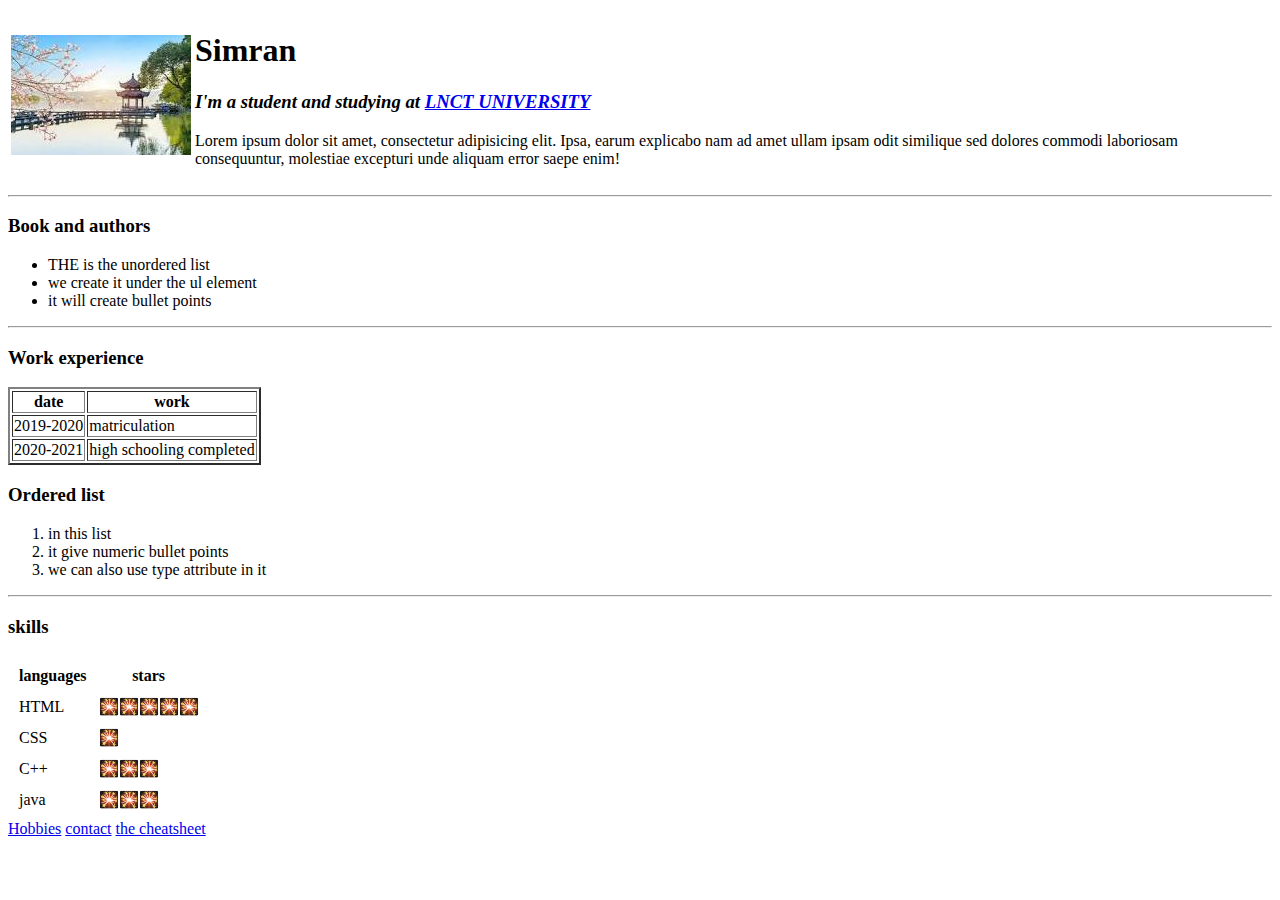
<file: index.html>
<!DOCTYPE html>
<html lang="en">
<head>
    <meta charset="UTF-8">
    <meta name="viewport" content="width=device-width, initial-scale=1.0">
    <title>Simran personal website </title><!-- shows title on the tab of the browser-->
</head>
<body>
    <table cellpading="50">
        <tr>

              <td><img src="[data-uri]" alt="this is the messeage in case the picture will not appear. you can also paste the path of downloaded image unless using it direct from the web browser"></td>
              <td>      
                  <h1>Simran</h1>
                  <h3><em>I'm a student  and studying at <strong><a href="https://lnctu.ac.in/">LNCT UNIVERSITY</a>  </strong></em></h3>
                  <p>Lorem ipsum dolor sit amet, consectetur adipisicing elit. Ipsa, earum explicabo nam ad amet ullam ipsam odit similique sed dolores commodi laboriosam consequuntur, molestiae excepturi unde aliquam error saepe enim!</p>
              </td>
     </tr>       
    </table>
<hr>
<h3>Book and authors</h3>
<ul> 
    <li> THE is the unordered list</li>
    <li> we create it under the ul element </li>
    <li> it will create bullet points</li>
</ul>
<hr>
<h3> Work experience</h3>
<table border="2"> 
    <thead>
        <th>date</th>
        <th>work</th>
    </thead>
    <tbody>
        <tr>
            <td> 2019-2020</td>
            <td> matriculation</td>
        </tr>
        <tr> 
            <td> 2020-2021</td>
            <td> high schooling completed</td>
        </tr>
    </tbody>
</table>

<h3> Ordered list</h3>
<ol>
    <li>in this list </li>
     <li> it give numeric bullet points</li>
     <li> we can also use type attribute in it </li><!--<ol type="i"> or <ol start="7"> it will start the bullet points from 7-->  
</ol>
<hr>
<h3>skills</h3>
<table cellspacing="10">
    <thead>
        <th> languages</th>
        <th>stars</th>
    </thead>
    <tbody>
        <tr>
            <td>HTML</td>
            <td>🎇🎇🎇🎇🎇</td>
        </tr>
        <tr>
            <td>CSS</td>
            <td>🎇</td>
        </tr>
        <tr>
            <td>C++</td>
            <td>🎇🎇🎇</td>
        </tr>
        <tr>
            <td>java</td>
            <td>🎇🎇🎇</td>
        </tr>
    </tbody>
</table>
<a href="hobbie.html">Hobbies</a>
<a href="contact.html">contact</a>
<a download href="https://code.visualstudio.com/assets/docs/getstarted/tips-and-tricks/KeyboardReferenceSheet.png">the cheatsheet</a>
</body>
</html>
</file>
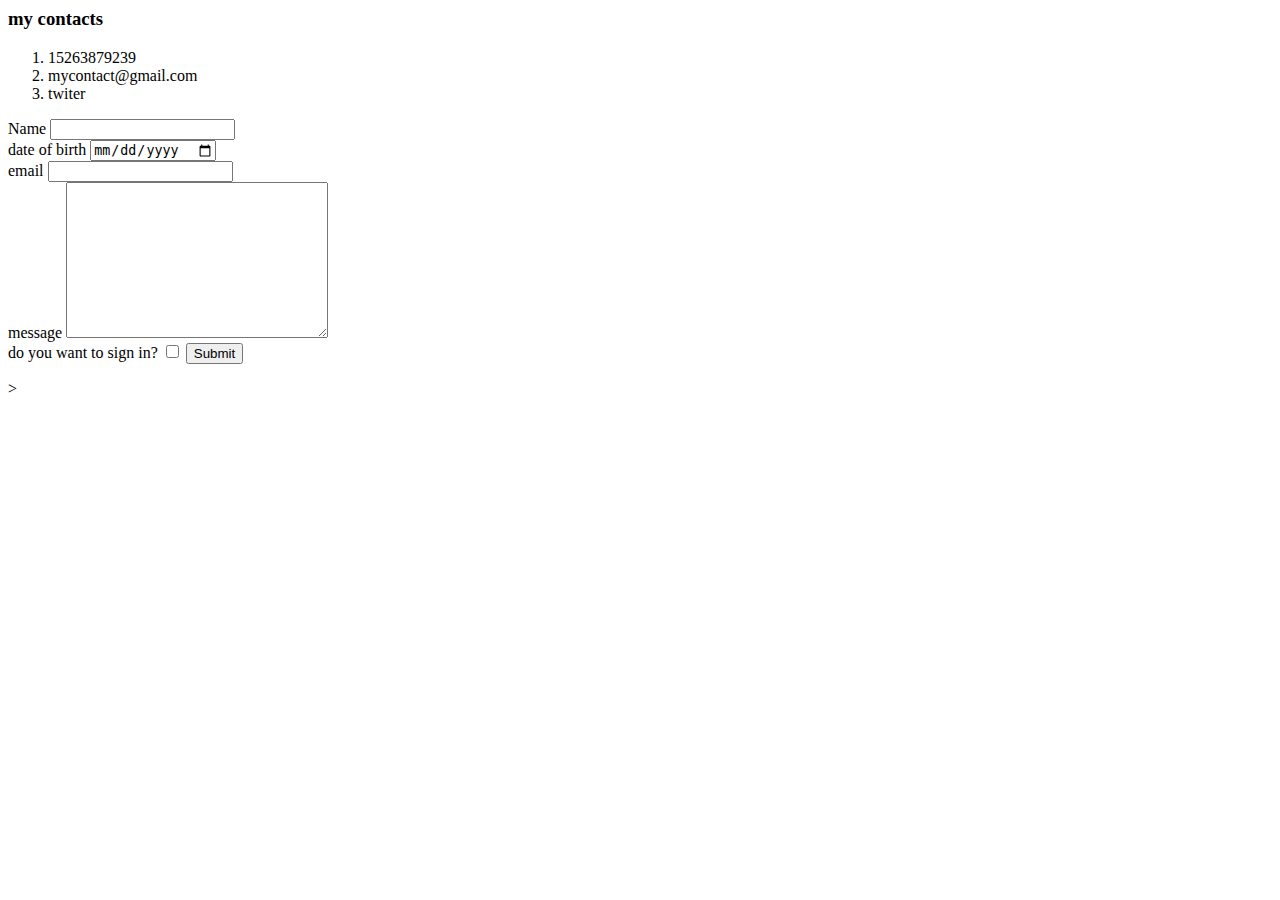
<file: contact.html>
<!DOCTYPE <!DOCTYPE html>
<html lang="en">
    <head>
        <title> my contacts </title>
        <meta charset="UTF-8">
        <meta name="viewport" content="width=device-width, initial-scale=1">
    </head>
    <body>
    <h3>my contacts</h3>
    <ol>
        <li>15263879239</li>
        <li>mycontact@gmail.com</li>
        <li>twiter</li>
    </ol>

    <form action="index.html" method="post" enctype="text/plain">
        <lable>Name </lable>
        <input type="text" name="name" value="">
        <br>
        <lable>date of birth</lable>
        <input type="date" name ="date of birth" value="">
        <br>
        <lable>email</lable>
        <input type="email" name="email" value="">
        <br>
        <lable>message</lable>
        <textarea name="message" rows="10" cols="30" ></textarea><br>
        <lable>do you want to sign in?</lable>
        <input type="checkbox">
        <input type="submit">
        <br>
        </form>
    </body>
</html>>
</file>
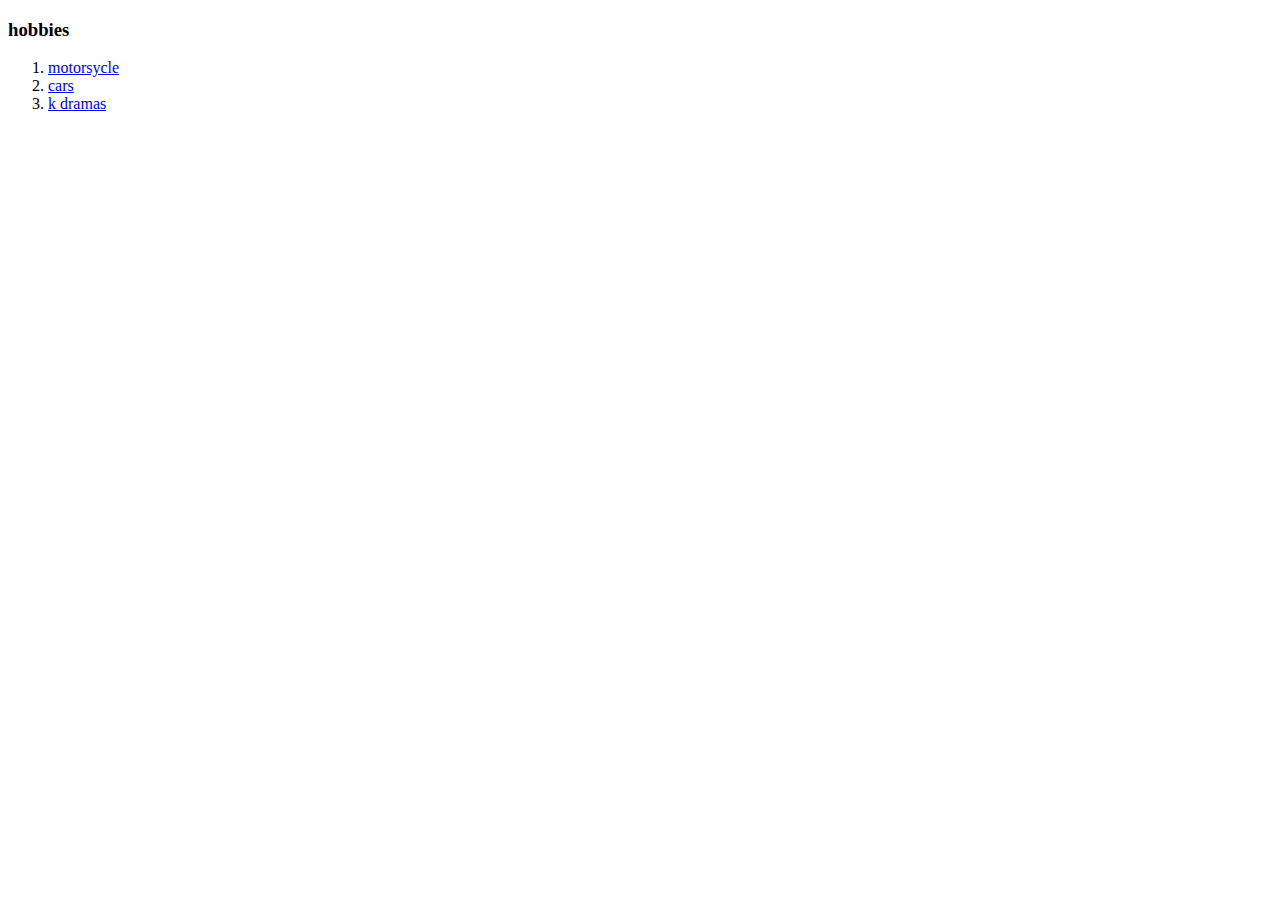
<file: hobbie.html>
<!DOCTYPE html>
<html lang="en">
    <head>
        <title> my hobbies</title>
        <meta charset="UTF-8">
        <meta name="viewport" content="width=device-width, initial-scale=1">
        
    </head>
    <body>
<h3>hobbies</h3>
<ol>
    <li><a href=" https://www.bikewale.com/royalenfield-bikes/">motorsycle</a></li>
    <li><a href="https://www.google.com/imgres?imgurl=https%3A%2F%2Fwww.rolls-roycemotorcars.com%2Fcontent%2Fdam%2Frrmc%2FmarketUK%2Frollsroycemotorcars_com%2Fphantom-series-ii-in-detail%2Fpage-properties%2F01_RR_PHANTOM-single-card-min.jpg%2Fjcr%3Acontent%2Frenditions%2Fcq5dam.web.1920.webp&tbnid=vZI2mbc1UlhvZM&vet=12ahUKEwjW87XVtPOAAxV6mmMGHbfDB_IQMygBegQIARB2..i&imgrefurl=https%3A%2F%2Fwww.rolls-roycemotorcars.com%2Fen_GB%2Fshowroom%2Fphantom.html&docid=j5z-T1sku9iQLM&w=1920&h=1920&q=rolls%20royce&ved=2ahUKEwjW87XVtPOAAxV6mmMGHbfDB_IQMygBegQIARB2">cars</a></li>
    <li><a href="https://www.google.com/imgres?imgurl=https%3A%2F%2Fupload.wikimedia.org%2Fwikipedia%2Fen%2F8%2F88%2FMy_Lovely_Liar.png&tbnid=RTl38BY9pX2AiM&vet=12ahUKEwiXg-brtPOAAxV6mmMGHbfDB_IQMygBegQIARBG..i&imgrefurl=https%3A%2F%2Fen.wikipedia.org%2Fwiki%2FMy_Lovely_Liar&docid=MiJRkNL46NBYmM&w=262&h=375&q=my%20lovely%20liar&ved=2ahUKEwiXg-brtPOAAxV6mmMGHbfDB_IQMygBegQIARBG">k dramas</a></li>
</ol>
     
    </body>
</html>
</file>
